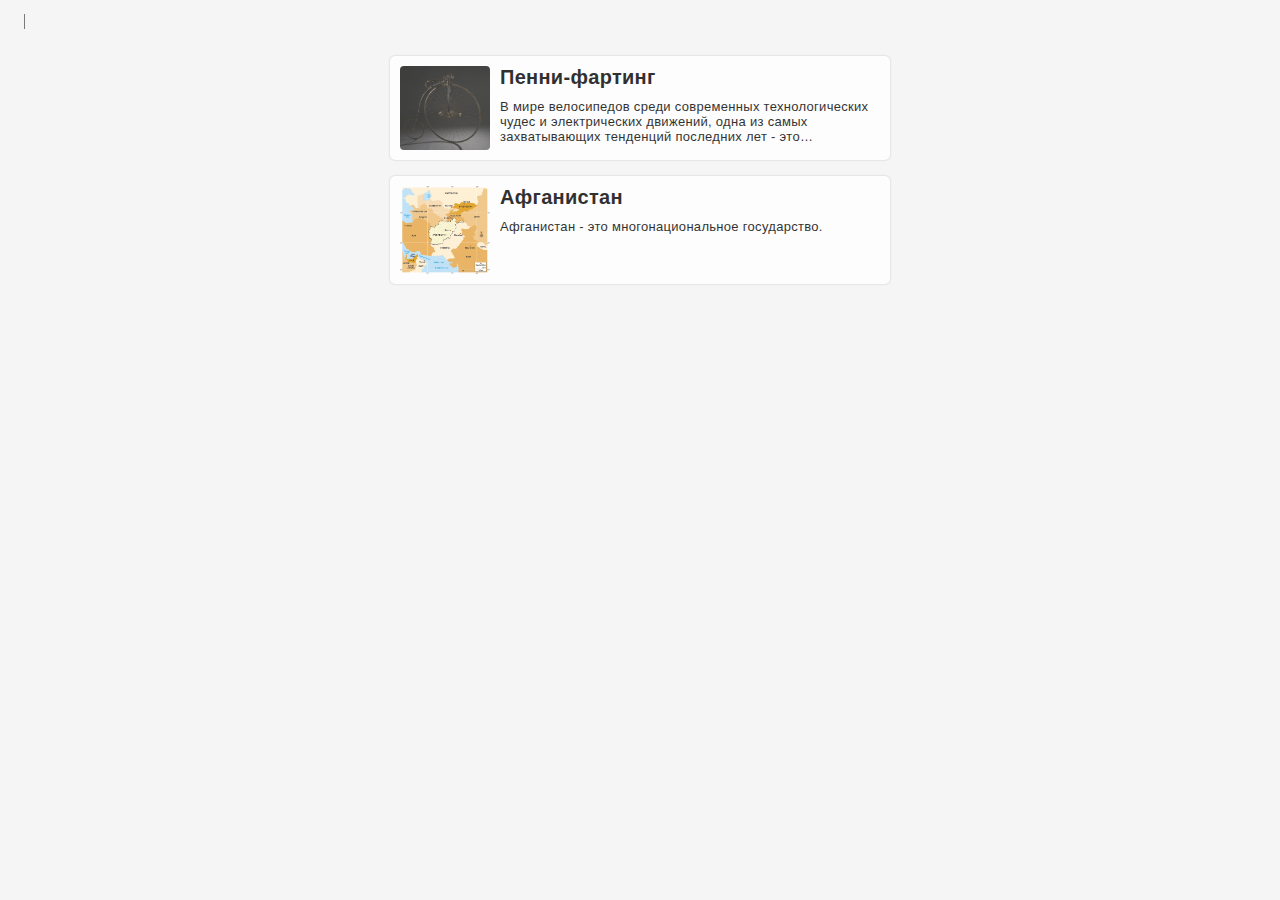
<file: index.html>
<!DOCTYPE html>
<html lang="ru">
 <head>
  <meta charset="UTF-8">
  <meta http-equiv="X-UA-Compatible" content="IE=edge">
  <meta name="viewport" content="width=device-width, initial-scale=1.0">
  <meta name="description" content="Здесь можете найти полезные статьи.">
  <meta name="keywords" content="Fujitawa, разные истории, статьи">
  <meta name="author" content="Fujitawa">
  <link rel="stylesheet" href="style.css">

   <!-- Favicon -->

        <link rel="icon" type="image/png" href="favicon/favicon-16x16.png" sizes="16x16">
        <link rel="icon" type="image/png" href="favicon/favicon-32x32.png" sizes="32x32">
        <link rel="icon" type="image/x-icon" href="favicon/favicon.ico">
        <link rel="apple-touch-icon" href="favicon/apple-touch-icon.png">
        <link rel="icon" type="image/png" href="favicon/android-chrome-192x192.png" sizes="192x192">
        <link rel="icon" type="image/png" href="favicon/android-chrome-512x512.png" sizes="512x512">


<!-- Open Graph / Facebook -->
<meta property="og:type" content="website">
<meta property="og:url" content="https://fujitawa.github.io/me">
<meta property="og:title" content="Fujitawa - полезные статьи">
<meta property="og:description" content="Здесь можете найти полезные статьи.">
<meta property="og:image" content="favicon/android-chrome-512x512.png">

<!-- Twitter -->
<meta property="twitter:card" content="summary_large_image">
<meta property="twitter:url" content="https://fujitawa.github.io/me">
<meta property="twitter:title" content="Fujitawa - полезные статьи">
<meta property="twitter:description" content="Здесь можете найти полезные статьи.">
<meta property="twitter:image" content="favicon/android-chrome-512x512.png">

<!--  -->
<link rel="stylesheet" href="https://cdnjs.cloudflare.com/ajax/libs/font-awesome/6.4.0/css/all.min.css" integrity="sha512-iecdLmaskl7CVkqkXNQ/ZH/XLlvWZOJyj7Yy7tcenmpD1ypASozpmT/E0iPtmFIB46ZmdtAc9eNBvH0H/ZpiBw==" crossorigin="anonymous" referrerpolicy="no-referrer" />
<link rel="stylesheet" href="style.css">
<script src="js/all.js"></script>
<title>Статьи</title>
</head> 

<body>
<nav><button id="theme-toggle"><i class="fa-solid fa-circle-half-stroke"></i></button> <div class="palka"></div><a href="./links"><i class="fa-solid fa-link"></i></a> </nav>
<main id="articles"></main>
</body>
</html>
</file>
<file: style.css>
:root {
  --primary-color: black; 
  --background-color: #f5f5f5;
  --surface:white;
  --shadow:0px 0px 2px rgb(183 183 183);
}

/* Темная тема */
[dark] {
  --primary-color: white;
  --background-color: #1f2327;
  --surface:#24292e;
  --shadow:0px 0px 2px rgb(0 0 0 / 50%);
}

body {
  background-color: var(--background-color);
}

button {
  background-color:transparent;
  border: none;
  cursor: pointer;
  color:var(--primary-color);
  font-size: 18px;
  padding: 0;
}


* {
  box-sizing: border-box;
  border:none;
}

html, body {
    padding: 0;
    margin: 0;
    font-family: sans-serif;
    letter-spacing: 0.3px;
}

nav {
    display: flex;
    padding: 0.875em;
    align-items: center;
    gap: 10px;
}

nav > *:hover {
opacity: .8;
}

.palka {
    width: 1px;
    height: 15px;
    opacity: .5;
    background: var(--primary-color);
}

main {
    display: flex;
    flex-direction: column;
    align-items: center;
    gap: 1rem;
    padding: .8rem;
}


img {
    max-width: 100%;
    max-height: 100%;
    object-fit: cover;
}

h5 {
    font-size: 20px !important;
}

h5, p {
    margin: 0;
    padding: 0;
}

a {
    text-decoration: none;
    color: var(--primary-color);
}

@keyframes d { 50% { transform: translateX(-2px); } 100% { transform: translateX(0); } }

main a:hover {
  opacity: 1;
  animation: d .5s linear;
}

 main a {
 display: flex;
 flex-direction: row;
  text-decoration: none;
  color: var(--primary-color);
  background: var(--surface);
  border-radius: 5px;
  transition: 0.2s;
  box-shadow: var(--shadow);
  gap: 10px;
  padding: 10px;
  width: 100%;
  max-width: 500px;
  overflow: hidden;
  opacity: .8;
}

main a img {
    width: 90px;
    height: auto;
    border-radius: 4px;
}

main a h5 {
  font-size: 15px;
  margin: 0;
}

main a p {
    font-size: 13px;
    margin: 0;
    display: -webkit-box;
    -webkit-line-clamp: 3;
    -webkit-box-orient: vertical;
    overflow: hidden;
}

main a span {
    order: 1;
    display: flex;
    flex-direction: column;
    gap: 10px;
}
</file>
